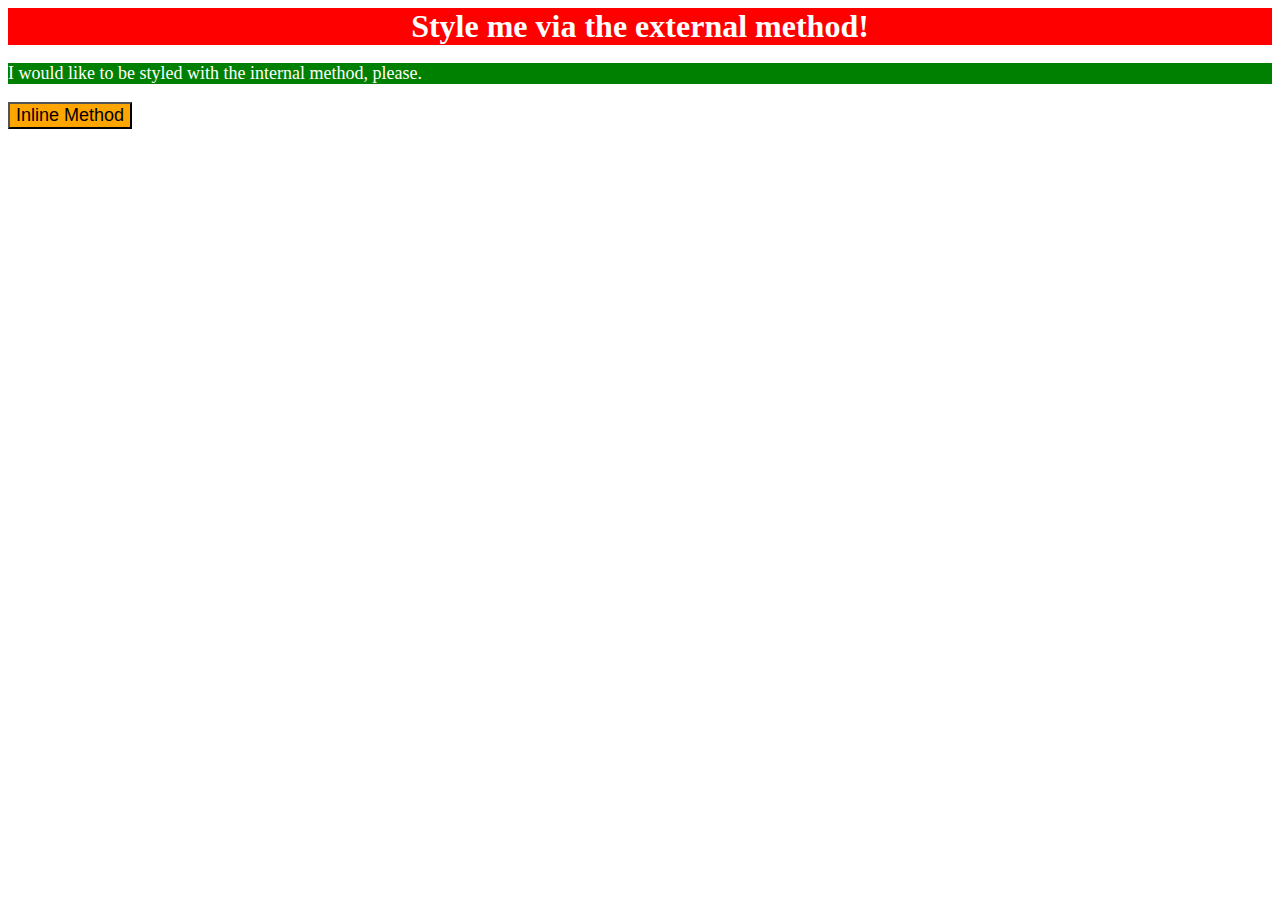
<file: 01-css-methods/index.html>
<!DOCTYPE html>
<html lang="en">
  <head>
    <meta charset="UTF-8">
    <meta 
    http-equiv="X-UA-Compatible" content="IE=edge">
    <meta name="viewport" content="width=device-width, initial-scale=1.0">
    <title>Methods for Adding CSS</title>
    <head><link rel="stylesheet" href="styles.css"></head>
  </head>
  <body>
    <div>Style me via the external method!</div>
    <p>I would like to be styled with the internal method, please.</p>
    <button>Inline Method</button>
  </body>
</html>
</file>
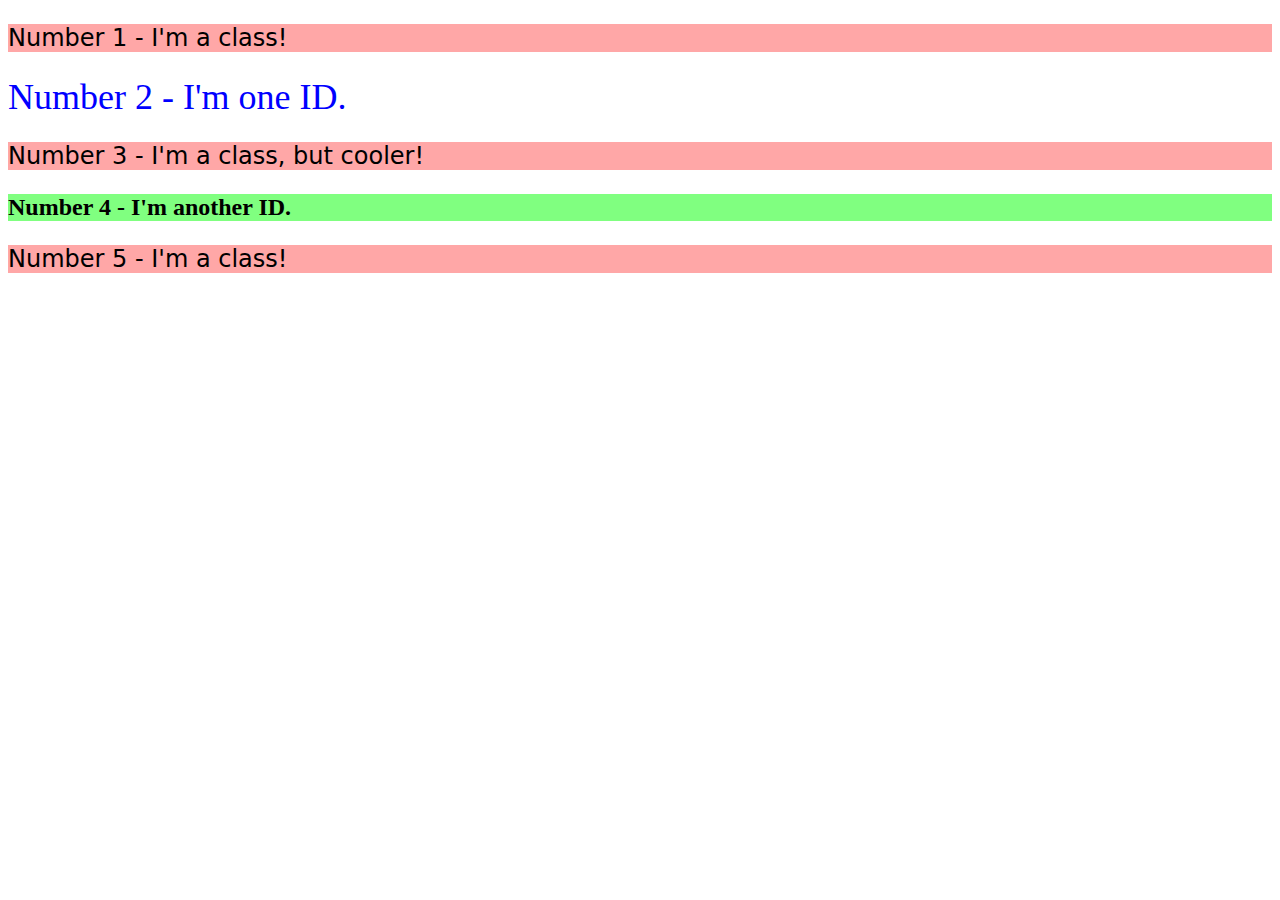
<file: 02-class-id-selectors/index.html>
<!DOCTYPE html>
<html lang="en">
  <head>
    <meta charset="UTF-8">
 
    <meta http-equiv="X-UA-Compatible" content="IE=edge">
    <meta name="viewport" content="width=device-width, initial-scale=1.0">
    <title>Class and ID Selectors</title>
    <link rel="stylesheet" href="style.css">
  </head>
  <body>
    <p class="odd odd-font">Number 1 - I'm a class!</p>
    <div id="second">Number 2 - I'm one ID.</div>
    <p class="odd odd-font">Number 3 - I'm a class, but cooler!</p>
    <div id="fourth">Number 4 - I'm another ID.</div>
    <p class="odd odd-font">Number 5 - I'm a class!</p>
  </body>
</html>
</file>
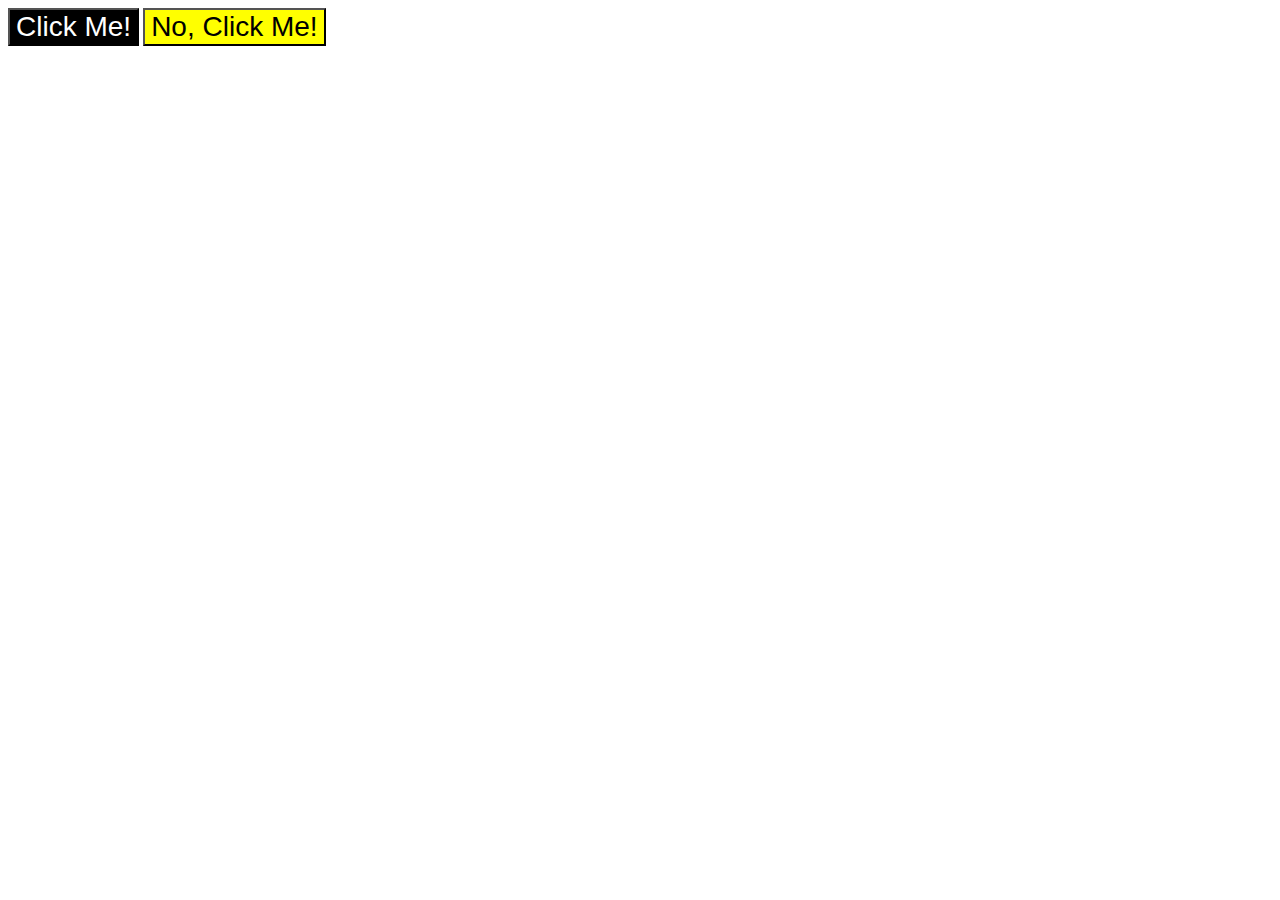
<file: 03-grouping-selectors/index.html>
<!DOCTYPE html>
<html lang="en">
  <head>
    <meta charset="UTF-8">
    <meta http-equiv="X-UA-Compatible" content="IE=edge">
    <meta name="viewport" content="width=device-width, initial-scale=1.0">
    <title>Grouping Selectors</title>
    <link rel="stylesheet" href="style.css">
  </head>
  <body>
    <button class="first-button">Click Me!</button>
    <button class="second-button">No, Click Me!</button>
  </body>
</html>
</file>
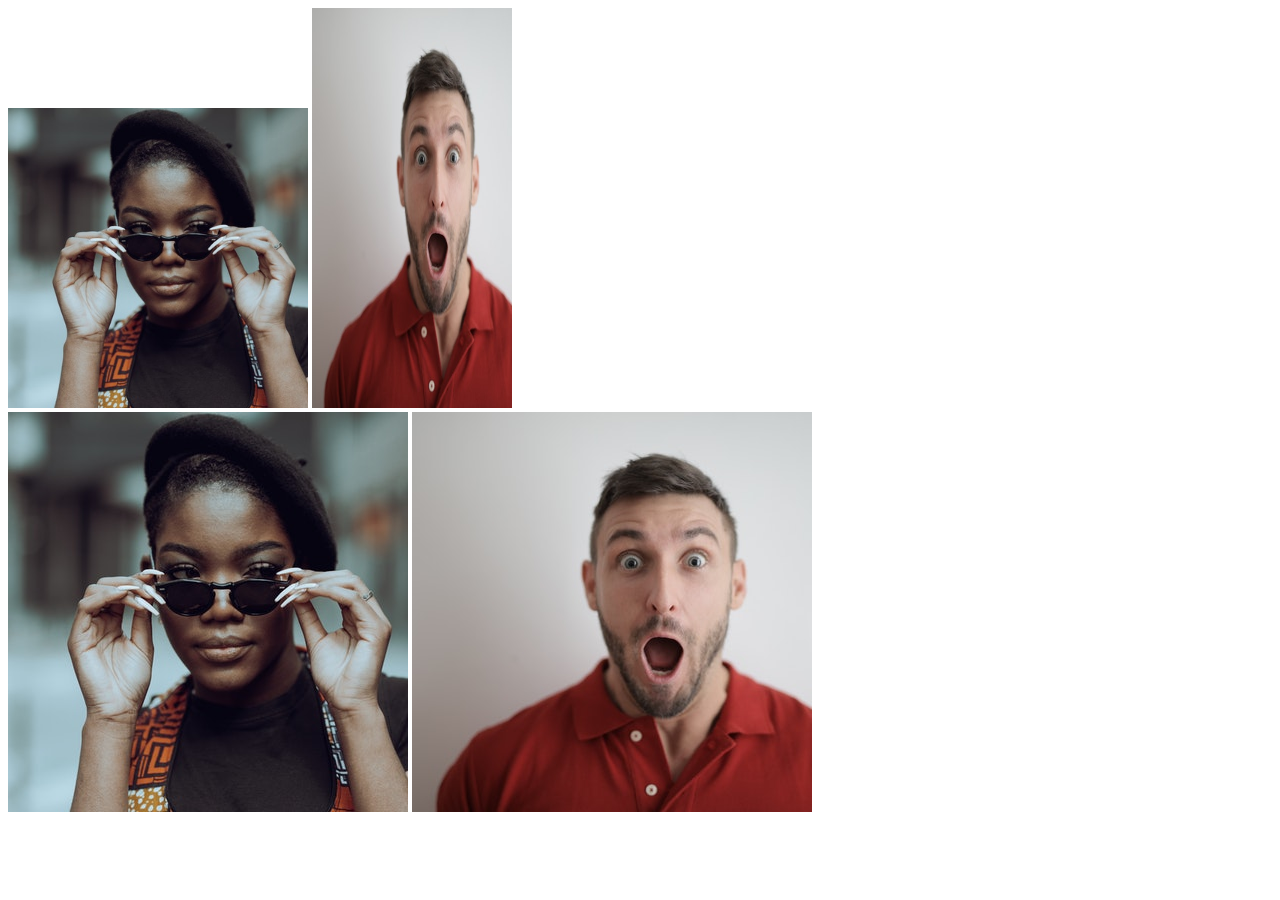
<file: 04-chaining-selectors/index.html>
<!DOCTYPE html>
<html lang="en">
  <head>
    <meta charset="UTF-8">
    <meta http-equiv="X-UA-Compatible" content="IE=edge">
    <meta name="viewport" content="width=device-width, initial-scale=1.0">
    <title>Chaining Selectors</title>
    <link rel="stylesheet" href="style.css">
  </head>
  <body>
    <!-- Use the classes BELOW this line -->
    <div>
      <img class="avatar proportioned" src="./pexels-katho-mutodo-8434791.jpeg" alt="Woman with glasses">
      <img class="avatar distorted" src="./pexels-andrea-piacquadio-3777931.jpeg" alt="Man with surprised expression">
    </div>
    <!-- Use the classes ABOVE this line -->
    <div>
      <img class="original proportioned" src="./pexels-katho-mutodo-8434791.jpeg" alt="Woman with glasses">
      <img class="original distorted" src="./pexels-andrea-piacquadio-3777931.jpeg" alt="Man with surprised expression">
    </div>
  </body>
</html>
</file>
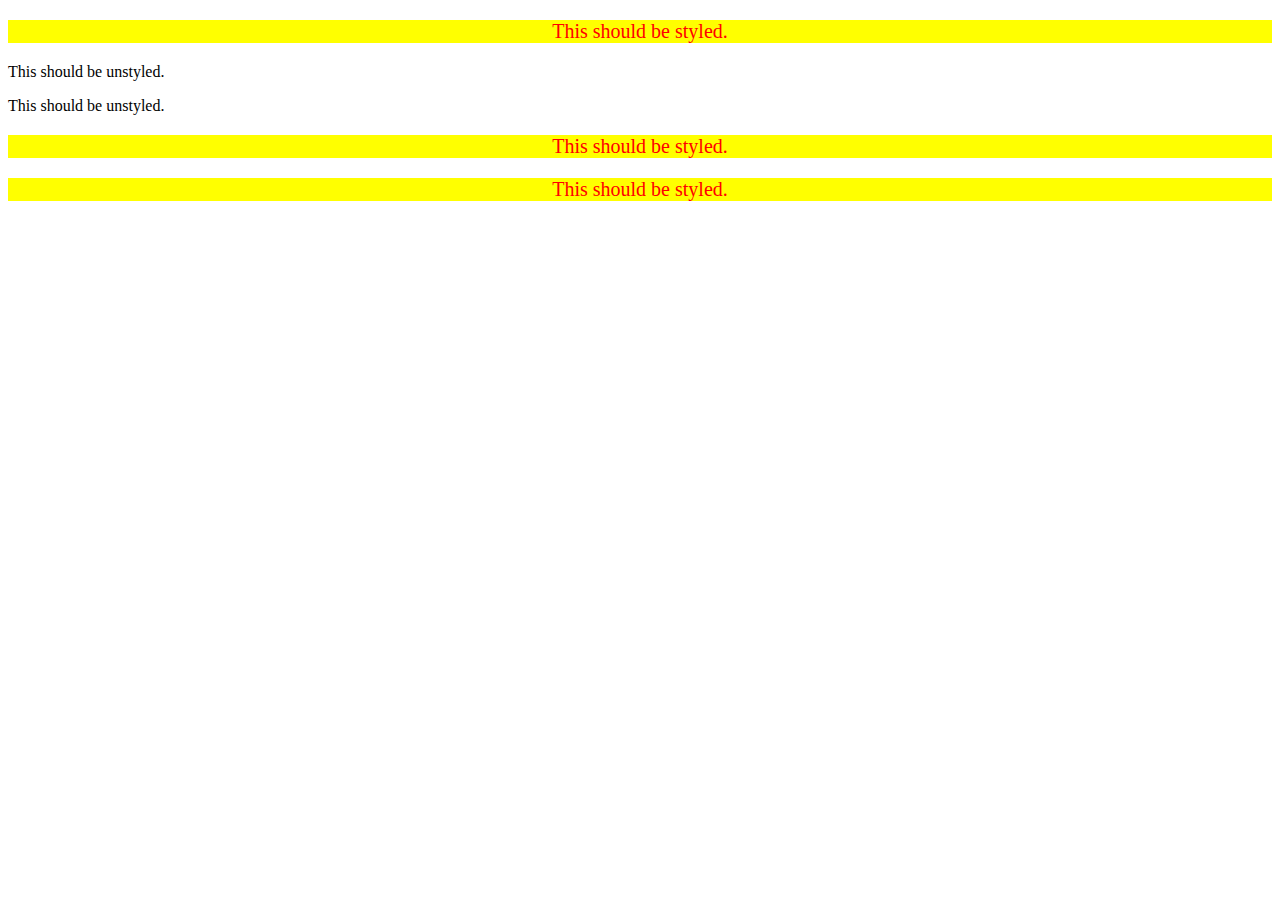
<file: 05-descendant-combinator/index.html>
<!DOCTYPE html>
<html lang="en">
  <head>
    <meta charset="UTF-8">
    <meta http-equiv="X-UA-Compatible" content="IE=edge">
    <meta name="viewport" content="width=device-width, initial-scale=1.0">
    <title>Descendant Combinator</title>
    <link rel="stylesheet" href="style.css">
  </head>
  <body>
    <div class="container">
      <p class="text">This should be styled.</p>
    </div>
    <p class="text">This should be unstyled.</p>
    <p class="text">This should be unstyled.</p>
    <div class="container">
      <p class="text">This should be styled.</p>
      <p class="text">This should be styled.</p>
    </div>
  </body>
</html>
</file>
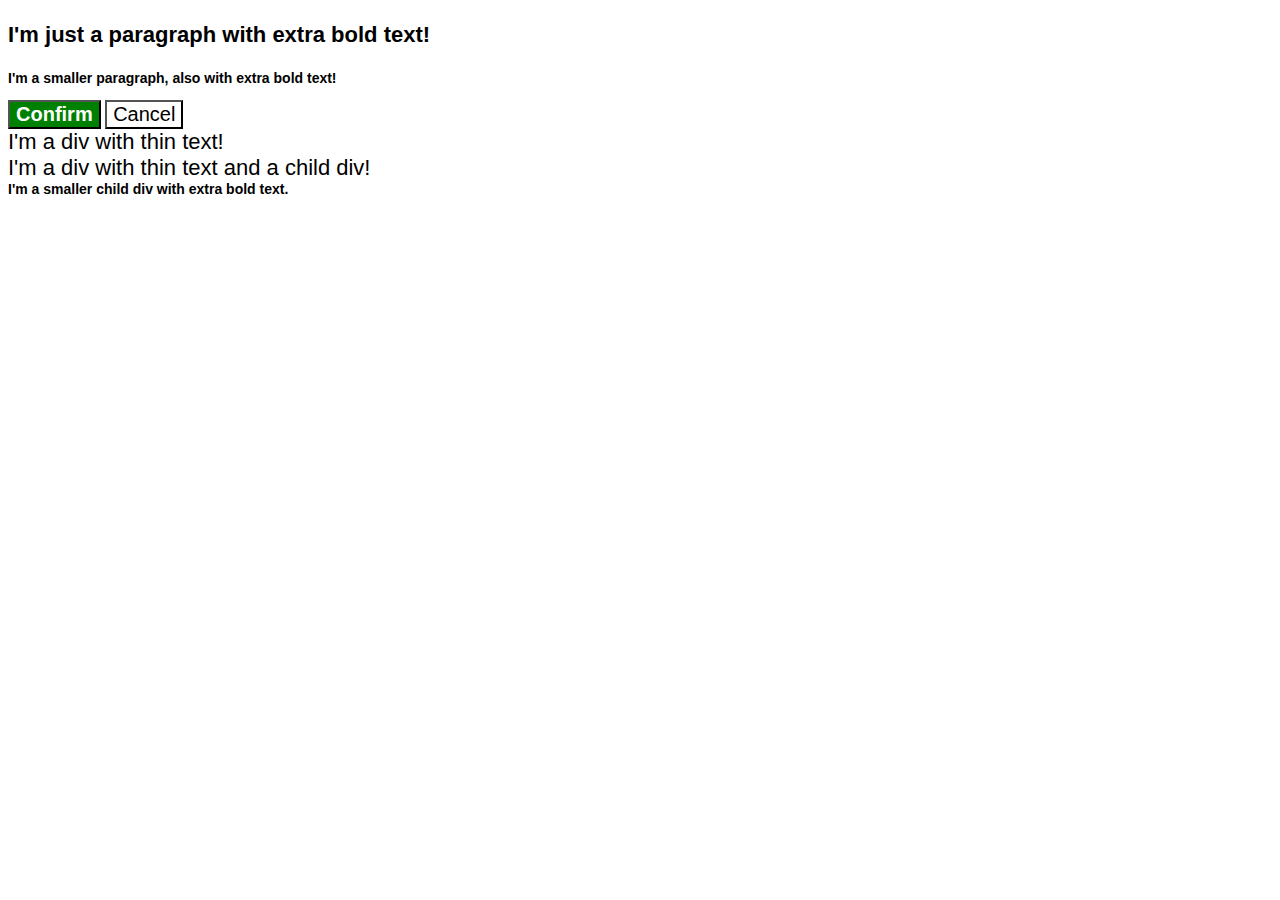
<file: 06-cascade-fix/index.html>
<!DOCTYPE html>
<html lang="en">
  <head>
    <meta charset="UTF-8">
    <meta http-equiv="X-UA-Compatible" content="IE=edge">
    <meta name="viewport" content="width=device-width, initial-scale=1.0">
    <title>Fix the Cascade</title>
    <link rel="stylesheet" href="style.css">
  </head>
  <body>
    <p class="para">I'm just a paragraph with extra bold text!</p>
    <p class="para small-para">I'm a smaller paragraph, also with extra bold text!</p>

    <button id="confirm-button" class="button confirm">Confirm</button>
    <button id="cancel-button" class="button cancel">Cancel</button>

    <div class="text">I'm a div with thin text!</div>
    <div class="text">I'm a div with thin text and a child div!
      <div class="text child">I'm a smaller child div with extra bold text.</div>
    </div>
  </body>
</html>
</file>
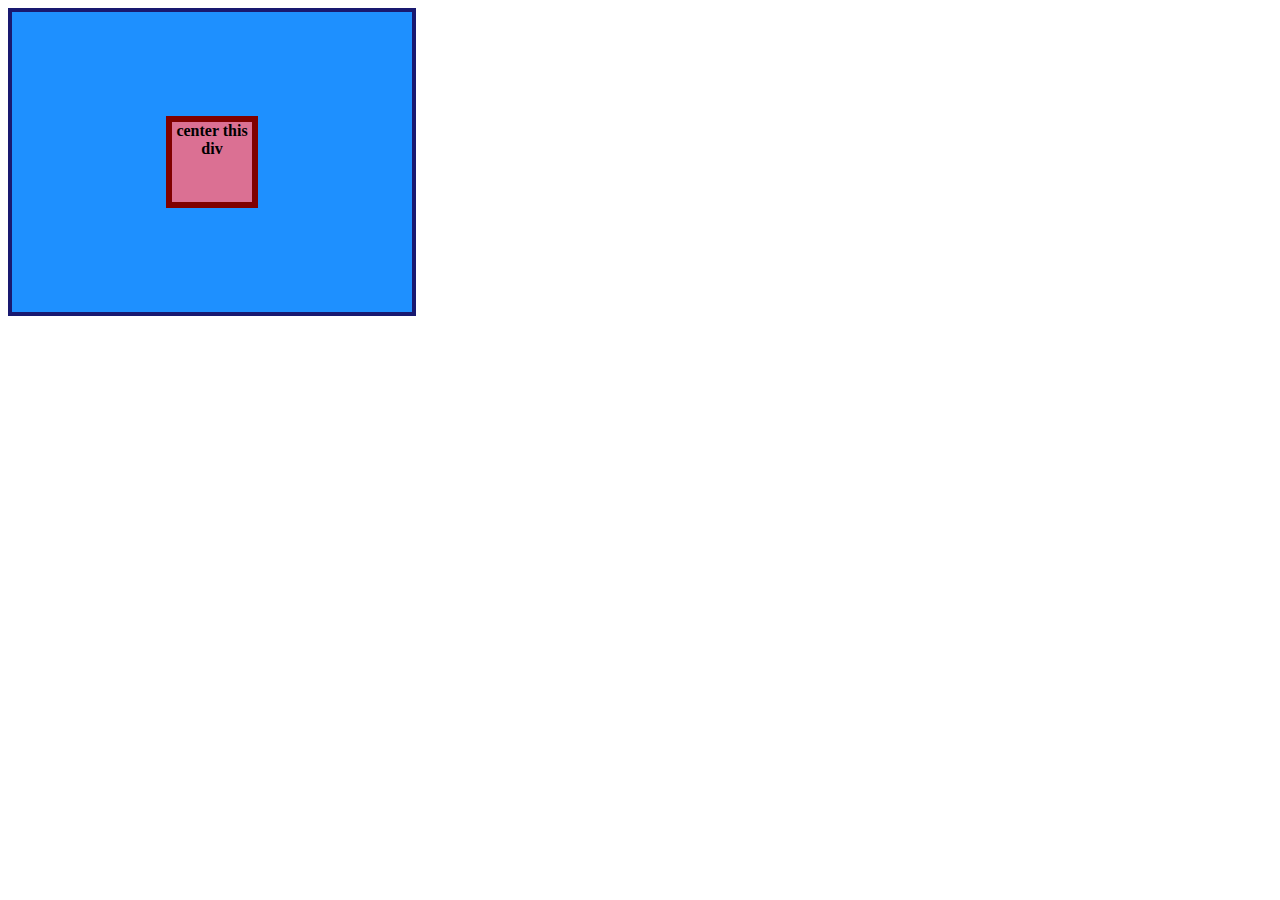
<file: flex/01-flex-center/index.html>
<!DOCTYPE html>
<html lang="en">
  <head>
    <meta charset="UTF-8">
    <meta http-equiv="X-UA-Compatible" content="IE=edge">
    <meta name="viewport" content="width=device-width, initial-scale=1.0">
    <title>CENTER THIS DIV</title>
    <link rel="stylesheet" href="style.css">
  </head>
  <body>
    <div class="container">
      <div class="box">center this div</div>
    </div>
  </body>
</html>
</file>
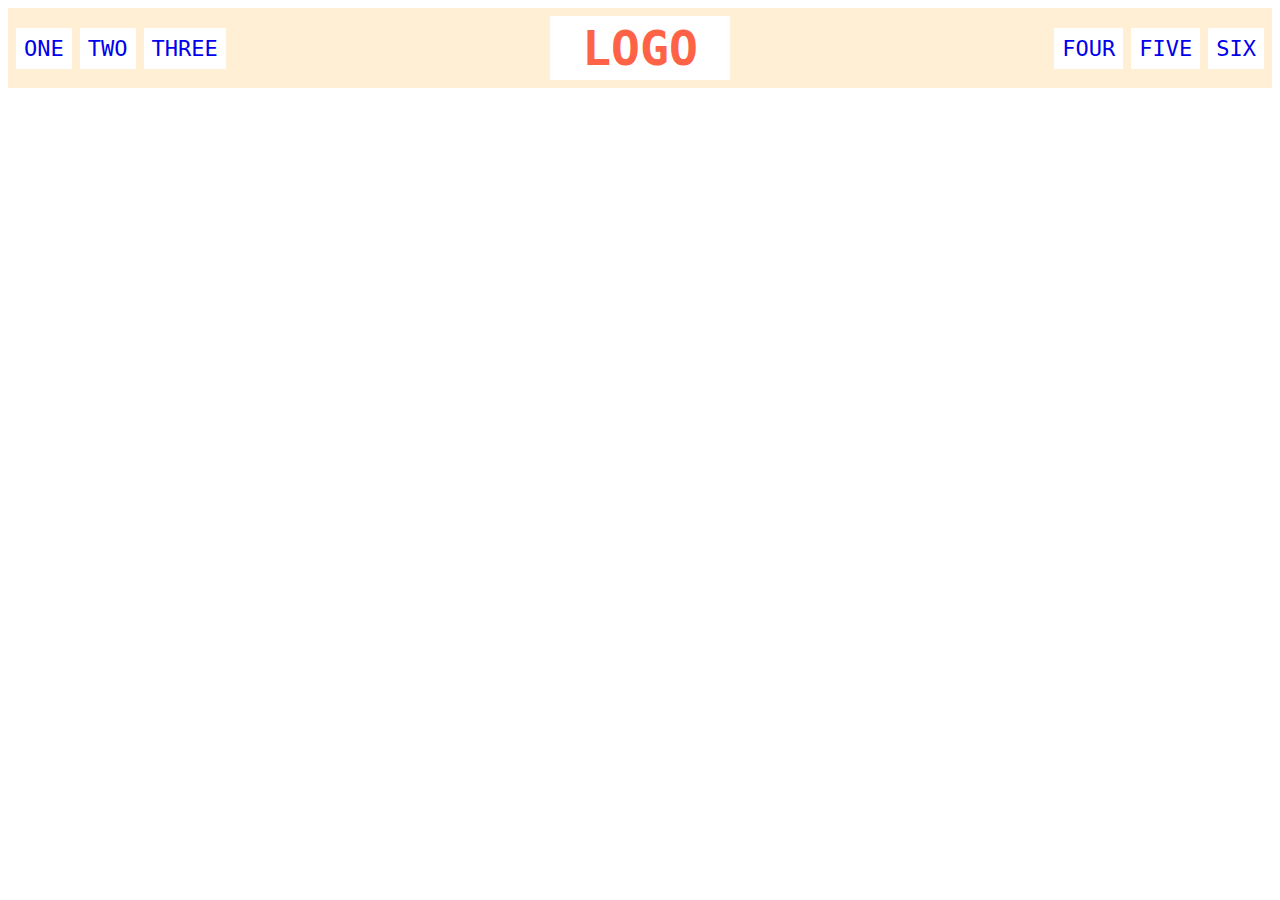
<file: flex/02-flex-header/index.html>
<!DOCTYPE html>
<html lang="en">
  <head>
    <meta charset="UTF-8">
    <meta http-equiv="X-UA-Compatible" content="IE=edge">
    <meta name="viewport" content="width=device-width, initial-scale=1.0">
    <title>Flex Header</title>
    <link rel="stylesheet" href="style.css">
  </head>
  <body>
    <div class="header">
      <div class="left-links">
        <ul>
          <li><a href="#">ONE</a></li>
          <li><a href="#">TWO</a></li>
          <li><a href="#">THREE</a></li>
        </ul>
      </div>
      <div class="logo">LOGO</div>
      <div class="right-links">
        <ul>
          <li><a href="#">FOUR</a></li>
          <li><a href="#">FIVE</a></li>
          <li><a href="#">SIX</a></li>
        </ul>
      </div>
    </div>
  </body>
</html>
</file>
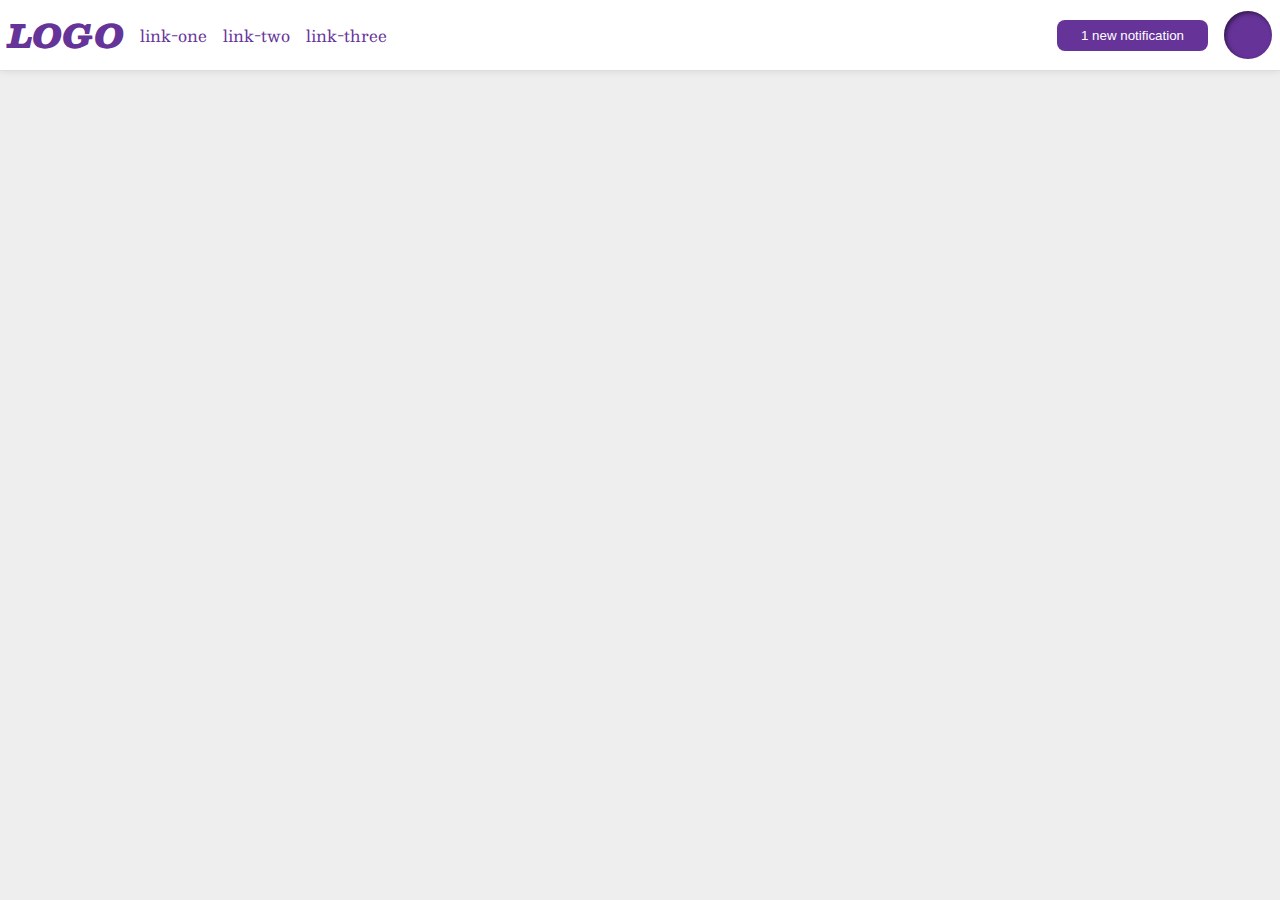
<file: flex/03-flex-header-2/index.html>
<!DOCTYPE html>
<html lang="en">
  <head>
    <meta charset="UTF-8">
    <meta http-equiv="X-UA-Compatible" content="IE=edge">
    <meta name="viewport" content="width=device-width, initial-scale=1.0">
    <title>Flex Header 2</title>
    <link rel="stylesheet" href="style.css">
  </head>
  <body>
    <div class="header">
      <div class ="left">
      <div class="logo">
        LOGO
      </div>
      <ul class="links">
        <li><a href="google.com">link-one</a></li>
        <li><a href="google.com">link-two</a></li>
        <li><a href="google.com">link-three</a></li>
      </ul>
    </div>
    <div class="right">
      <button class="notifications">
        1 new notification
      </button>
      <div class="profile-image"></div>
    </div>
    </div>
  </body>
</html>
</file>
<file: 01-css-methods/styles.css>
div {
    font-size: 32px;
    color: white;
    background-color: red;
    text-align: center;
    font-weight: bold
}

p {
    background-color: green;
    color: white;
    font-size: 18px
}

button {
    background-color: orange;
    font-size:  18px;
}
</file>
<file: 02-class-id-selectors/style.css>
.odd {
    background-color: rgb(255, 167, 167);
    font-family: Verdana, "DejaVu Sans", sans-serif;
  }
  
  .odd-font {
    font-size: 24px;
  }
  
  #second {
    color: #0000ff;
    font-size: 36px;
  }
  
  #fourth {
    background-color: hsl(120, 100%, 75%);
    font-size: 24px;
    font-weight: bold;
  }
</file>
<file: 03-grouping-selectors/style.css>
.first-button, .second-button {
    font-size: 28px;
    font-family: Helvetica, "Times New Roman", sans-serif;
 }

 .first-button {
   background-color: black;
   color: white;
 }

 .second-button {
   background-color: yellow;
 }
</file>
<file: 04-chaining-selectors/style.css>
.avatar.proportioned {
    height: auto;
    width: 300px;
  }
  
  .avatar.distorted {
    height: 400px;
    width: 200px;
  }
</file>
<file: 05-descendant-combinator/style.css>
div p {
    background-color: yellow;
    color: red;
    font-size: 20px;
    text-align: center;
}
</file>
<file: 06-cascade-fix/style.css>
body{
    font-family:Arial, Helvetica, sans-serif
  }
  
  .para,
  .small-para {
    color: hsl(0, 0%, 0%);
    font-weight: 800;
  }
  
  .para {
    font-size: 22px;
  }
  
  .small-para {
    font-size: 14px;
    font-weight: 800;
  }
  
  .button {
    background-color: rgb(255, 255, 255);
    color: rgb(0, 0, 0);
    font-size: 20px;
  }

  div.text {
    color: rgb(0, 0, 0);
    font-size: 22px;
    font-weight: 100;
  }


  .confirm {
    background: green;
    color: white;
    font-weight: bold;
  } 
    

  .text .child {
    color: rgb(0, 0, 0);
    font-weight: 800;
    font-size: 14px;
  }
</file>
<file: flex/01-flex-center/style.css>
.container {
    background: dodgerblue;
    border: 4px solid midnightblue;
    width: 400px;
    height: 300px;
    display: flex;
    justify-content: center;
    align-items:center;
  }
  
  .box {
    background: palevioletred;
    font-weight: bold;
    text-align: center;
    border: 6px solid maroon;
    width: 80px;
    height: 80px;
  }
</file>
<file: flex/02-flex-header/style.css>
.header  {
    font-family: monospace;
    background: papayawhip;
    display: flex;
    justify-content: space-between;
    align-items: center;
    padding: 8px;
  }
  
  .logo {
    font-size: 48px;
    font-weight: 900;
    color: tomato;
    background: white;
    padding: 4px 32px;
  }
  
  ul {
    /* this removes the dots on the list items*/
    list-style-type: none;
    display: flex;
    margin: 0;
    padding: 0;
    gap: 8px;
  }
  
  a {
    font-size: 22px;
    background: white;
    padding: 8px;
    /* this removes the line under the links */
    text-decoration: none;
  }
</file>
<file: flex/03-flex-header-2/style.css>
/* this is some magical font-importing.  
you'll learn about it later. */
@import url('https://fonts.googleapis.com/css2?family=Besley:ital,wght@0,400;1,900&display=swap');

body {
  margin: 0;
  background: #eee;
  font-family: Besley, serif;
}

.header {
  background: white;
  border-bottom: 1px solid #ddd;
  box-shadow: 0 0 8px rgba(0,0,0,.1);
  display: flex;
  justify-content: space-between;  
  padding: 8px;
}

.profile-image {
  background: rebeccapurple;
  box-shadow: inset 2px 2px 4px rgba(0,0,0,.5);
  border-radius: 50%;
  width: 48px;
  height: 48px;
}

.logo {
  color: rebeccapurple;
  font-size: 32px;
  font-weight: 900;
  font-style: italic;
}

button {
  border: none;
  border-radius: 8px;
  background: rebeccapurple;
  color: white;
  padding: 8px 24px;
  flex-basis: 1;
}

a {
  /* this removes the line under our links */
  text-decoration: none;
  color: rebeccapurple;
}

ul {
  list-style-type: none;
  display: flex;
  gap: 16px;
  margin: 0;
  padding: 0;
}

.left, .right {
    display: flex;
    align-items: center;
    gap: 16px;
  }
</file>
